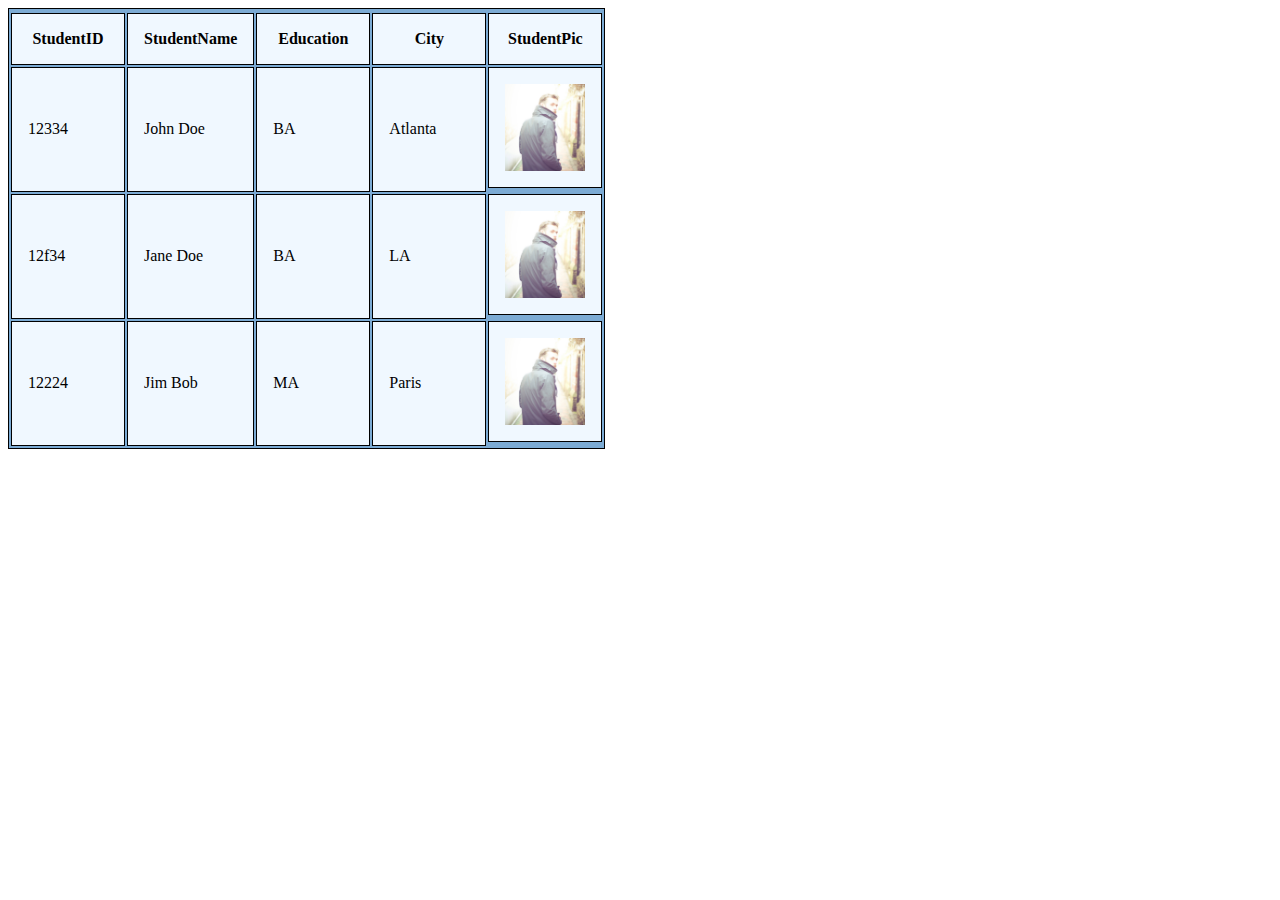
<file: Joseph/index.html>
<!DOCTYPE html>
<html lang="en">
  <head>
    <meta name="viewport" content="width=device-width, initial-scale=1.0">
    <title>title</title>
    <link rel="stylesheet" href="style.css" type=" text/css">
  </head>
  
  <body>
  

   

   
  
      
  </body>
    <script src="table.js"></script>
 
</html>
</file>
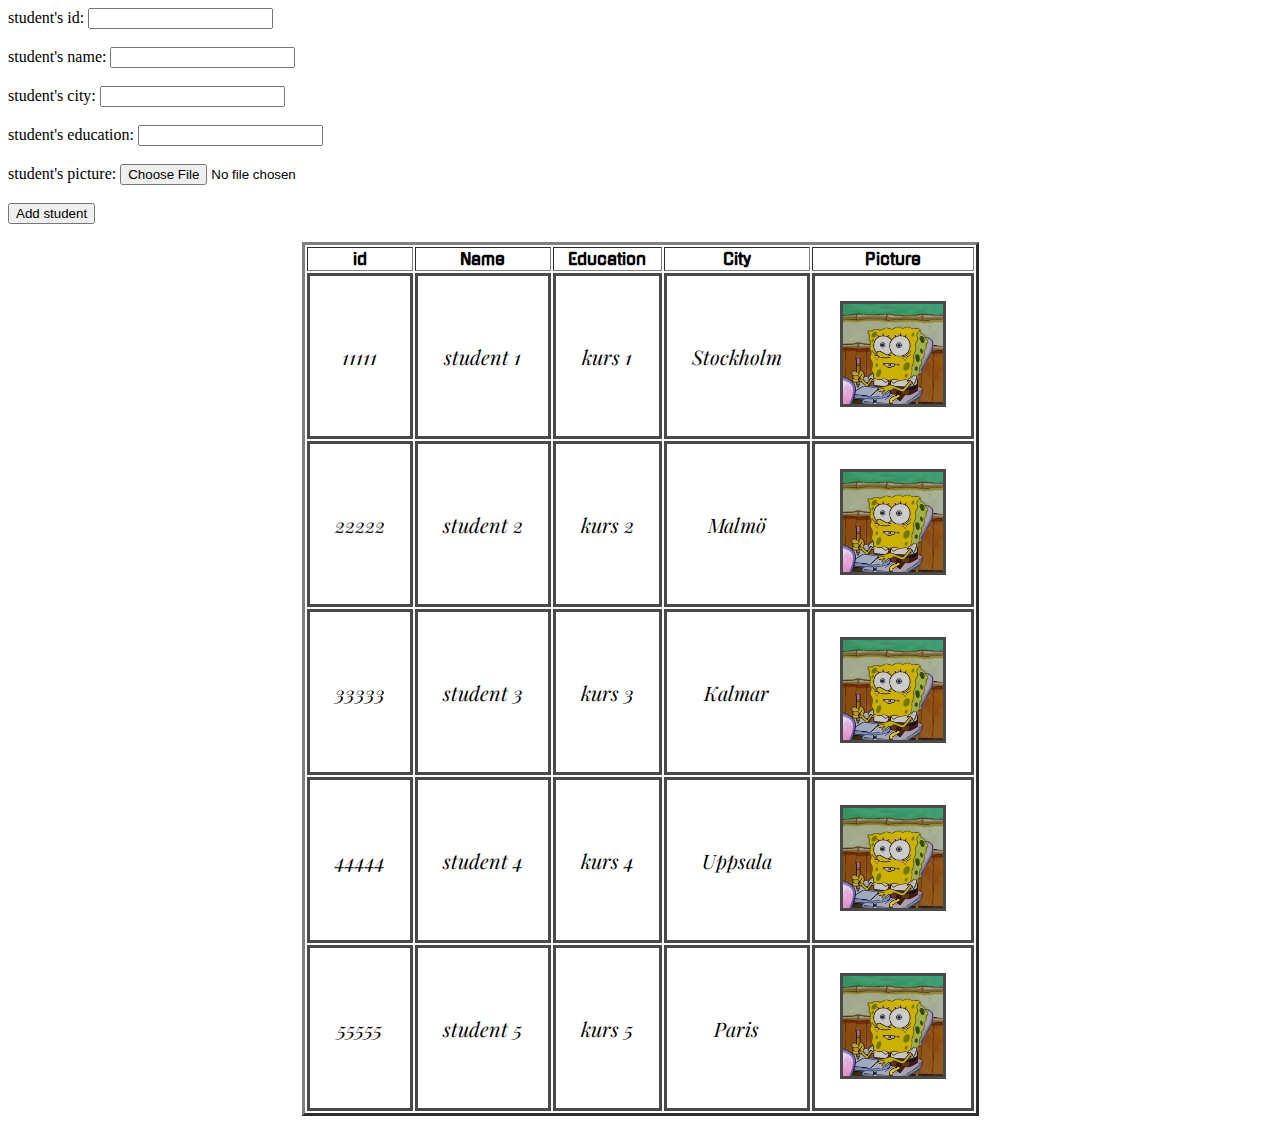
<file: Maher/index.html>
<!doctype html>
<html lang="en">

<head>
  <meta charset="utf-8">
  <title>dynamic table</title>
  <meta name="description" content="The HTML5 Herald">
  <meta name="author" content="SitePoint">
  <link rel="stylesheet" href="./style.css">
</head>

<body onload=createStudentsTable(listOfStudents);>
  student's id:
  <input type="text" name="id" id="id" />
  <br/>
  <br/> student's name:
  <input type="text" name="name" id="name" />
  <br/>
  <br/> student's city:
  <input type="text" name="city" id="city" />
  <br/>
  <br/> student's education:
  <input type="text" name="education" id="education" />
  <br/>
  <br/> student's picture:
  <!-- <input type="text" name="spic" id="spic" /> -->
  <input type="file" name="pic" id="pic">
  <br/>
  <br/>
  <button onclick="addStudent();"> Add student</button>
  <br/>
  <br/>

  <script src="./script.js"></script>
</body>

</html>
</file>
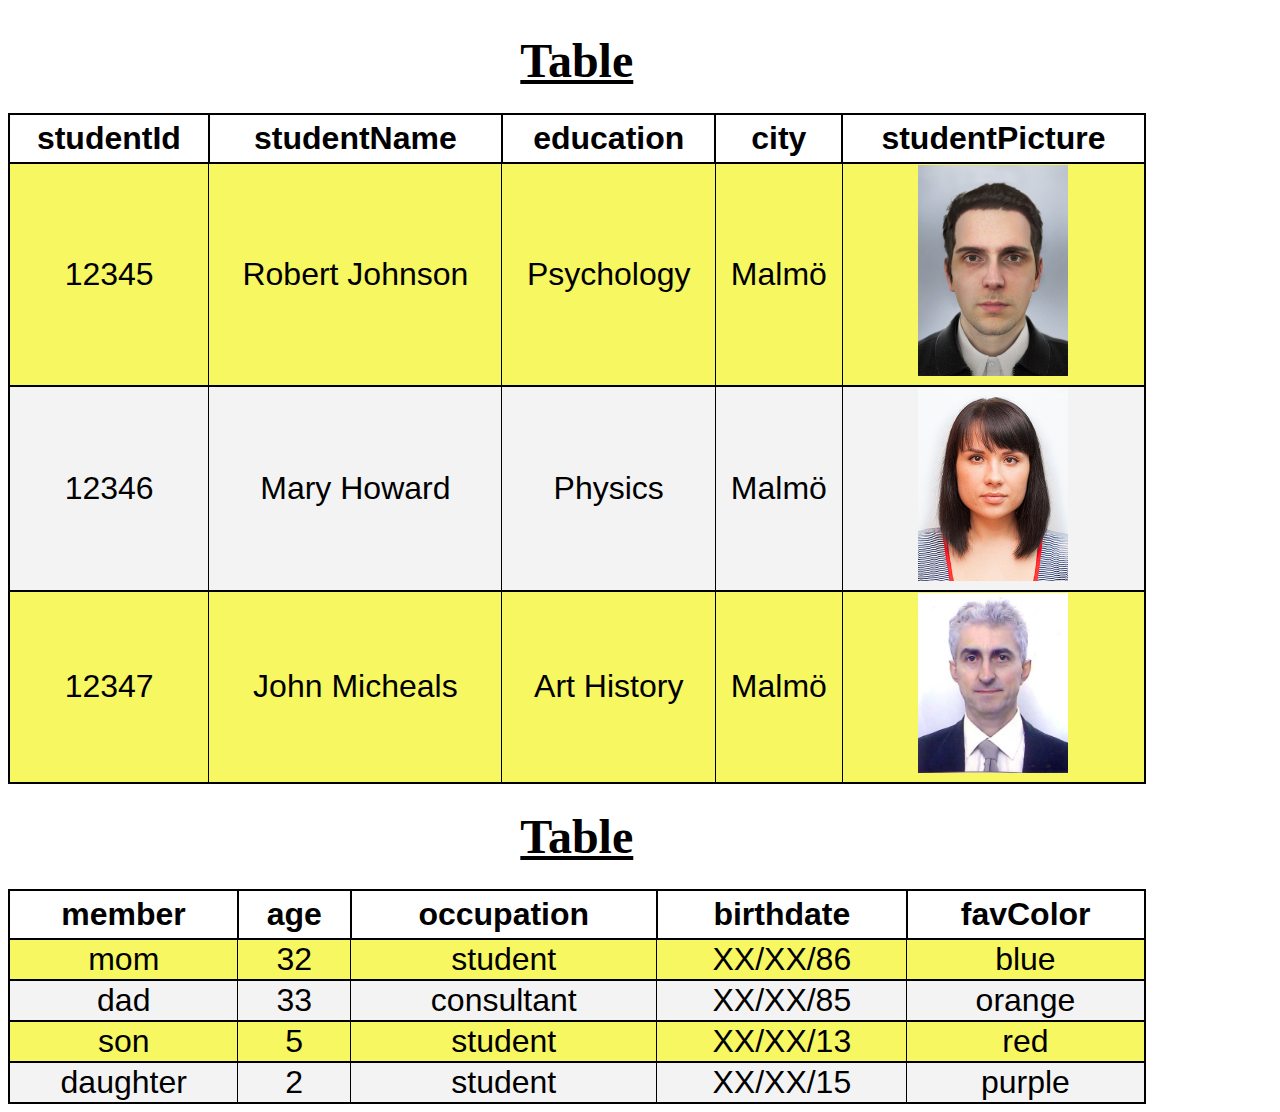
<file: Tirsa_assignment/index.html>
<!DOCTYPE HTML>
    <html>

        <head>
            <meta charset="utf-8">
            <meta name="viewport" content="width=device-width, initial-scale=1.0">
            <title>Student Table</title>
            <link rel="stylesheet" href="style.css" type=" text/css">
        </head>

        <body>

        </body>

        <script src="TirsaStudentTable.js">

        </script>

    </html>
</file>
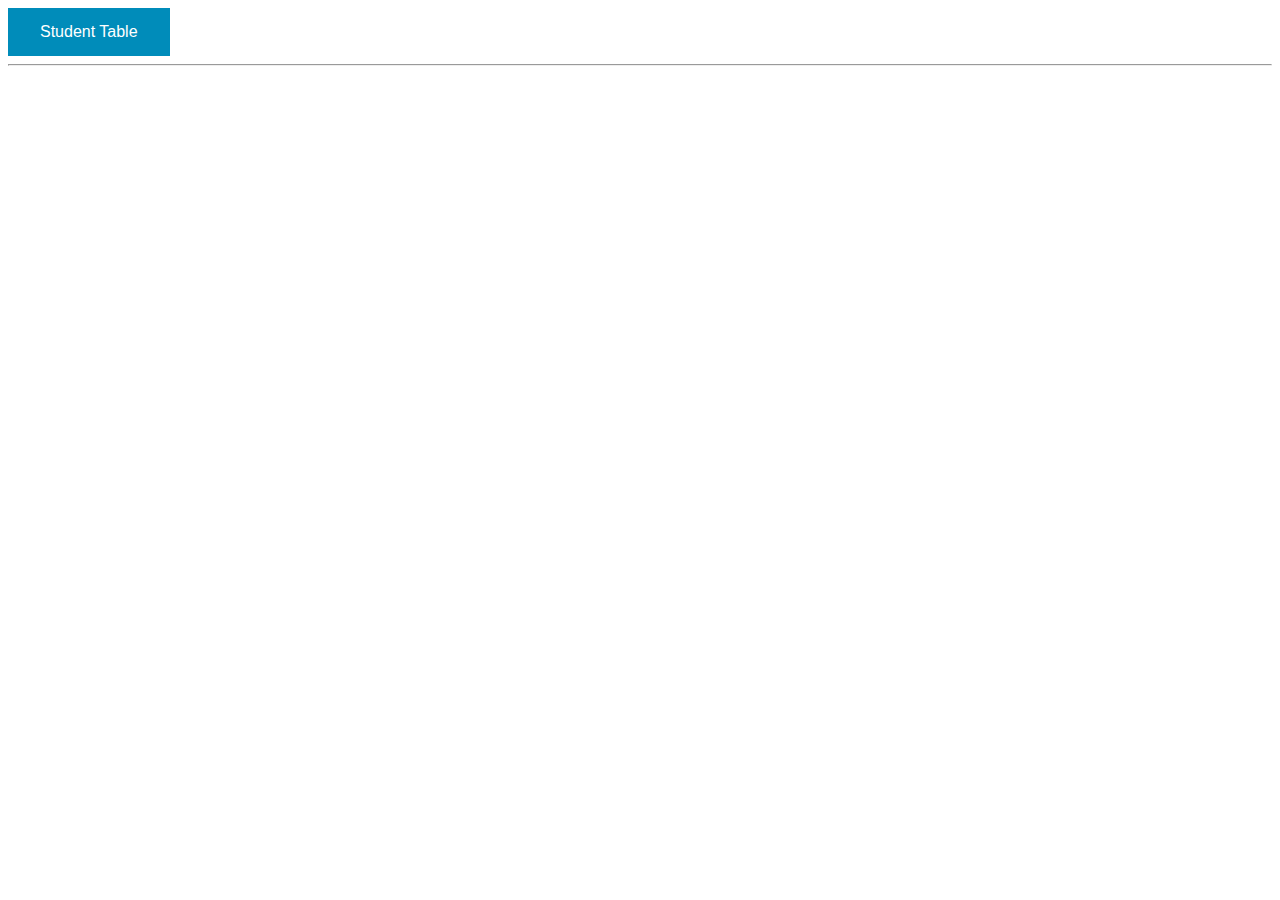
<file: Radhika/index1.html>
<!DOCTYPE HTML>
<html>

<head>
    <meta charset="utf-8">
    <meta name="viewport" content="width=device-width, initial-scale=1.0">
    <link rel="stylesheet" href="css/style.css" type=" text/css">
    
    <title>Student Information</title>

</head>

<body>
	<input type="button" value="Student Table" onclick="StudentTable()" />
<hr />
<div id="dvTable">
</div>
       

</body>

<script type="text/javascript" src="js/script1.js"></script>
</script>

</html>
</file>
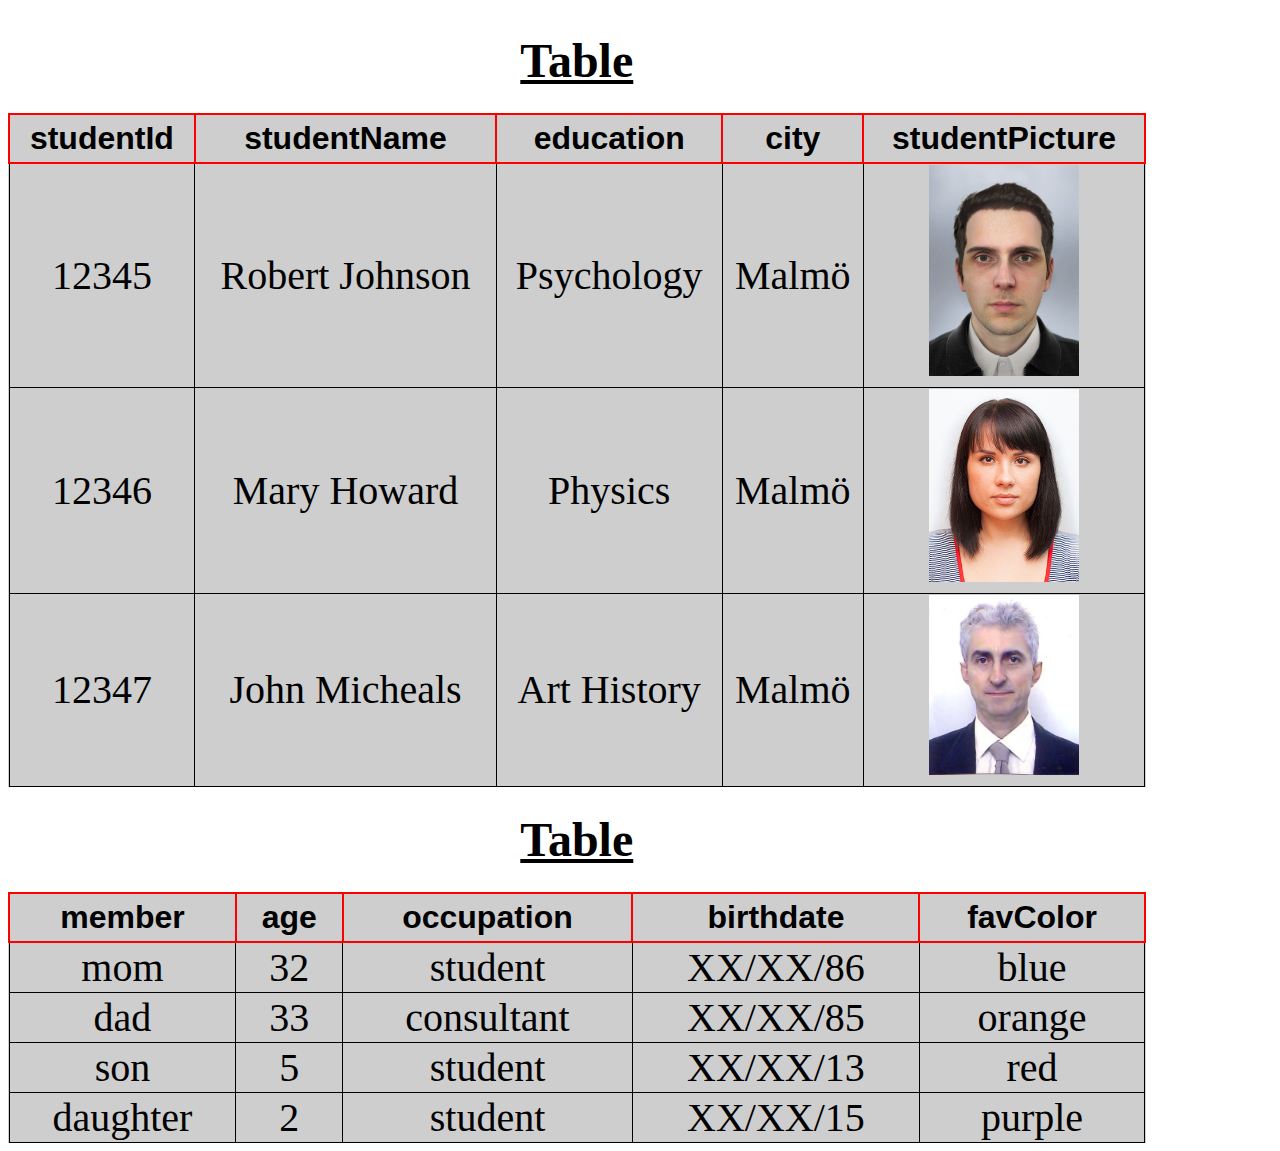
<file: Tirsa_assignment/TESTindex.html>
<!DOCTYPE HTML>
    <html>

        <head>
            <meta charset="utf-8">
            <meta name="viewport" content="width=device-width, initial-scale=1.0">
            <title>Student Table</title>
            <link rel="stylesheet" href="TESTstyle.css" type=" text/css">
        </head>
        
        
        <body></body>

            <script src="TESTstudentTable.js"></script> 
        </body>

        
    </html>
</file>
<file: Joseph/style.css>
table {
   background-color: rgb(124, 171, 212);
   border: 1px solid;

}

th, td, img {
    padding: 1em;
    border: 1px solid;
    background-color:aliceblue;
    width: 5em;
}
</file>
<file: Maher/style.css>
@import url("https://fonts.googleapis.com/css?family=Gugi");
@import url("https://fonts.googleapis.com/css?family=Playfair+Display");

body {
  background-color: rgb(255, 255, 255);
}
td {
  padding: 25px;
  border: 3px solid rgb(75, 73, 72);
  text-align: center;
}
table {
  margin: auto;
}
img {
  width: 100px;
  border-style: solid;
  border-color: rgb(75, 73, 72);
}
.style {
  font-family: playfair display;
  font-style: italic;
  font-size: 20px;
}
.heading {
  font-family: gugi;
}
</file>
<file: Tirsa_assignment/style.css>
.table{
    width:90%;
    border:1px solid;
    border-collapse:collapse;
}

.captionTitle{
    font-size:3em;
    font-weight: bold;
    padding:25px;
    text-decoration:underline;
}
.headerValues{
    font-size:2em;
    font-family:Impact, Haettenschweiler, 'Arial Narrow Bold', sans-serif;
    text-align:center;
    padding:5px;
    border:2.5px solid;
}

.newRow:nth-child(even) {
    height:25px;
    font-size:2em;
    background-color:rgb(243, 243, 243);
    border:2px solid;
}

.newRow:nth-child(odd) {
    height:25px;
    font-size:2em;
    background-color:rgb(247, 247, 97);
    border:2px solid;
}
.property {
    border:1px solid;
    font-family:Arial, Helvetica, sans-serif;
    text-align:center;
}
</file>
<file: Radhika/css/style.css>
table {
  margin:0 ;
  border: 1px solid #1C6EA4;
  background-color: #EEEEEE;
  width: 80%;
  text-align: center;
  border-collapse: collapse;
}
table td, table th {
  border: 1px solid #AAAAAA;
  padding: 3px 2px;
}
table td {
  font-size: 20px;
}
table tr:nth-child(even) {
  background: #D0E4F5;
}
table{
  background: #1C6EA4;
  background: -moz-linear-gradient(top, #5592bb 0%, #327cad 66%, #1C6EA4 100%);
  background: -webkit-linear-gradient(top, #5592bb 0%, #327cad 66%, #1C6EA4 100%);
  background: linear-gradient(to bottom, #5592bb 0%, #327cad 66%, #1C6EA4 100%);
  border-bottom: 2px solid #444444;
}
table th {
  font-size: 20px;
  font-weight: bold;
  color: #FFFFFF;
  border-left: 2px solid #D0E4F5;
}

input {
    background-color:  #008CBA;; /* Green */
    border: none;
    color: white;
    padding: 15px 32px;
    text-align: center;
    text-decoration: none;
    display: inline-block;
    font-size: 16px;
}
</file>
<file: Tirsa_assignment/TESTstyle.css>
.table{
    width:90%;
    border:1px solid;
    border-collapse:collapse;
    background-color:rgb(206, 206, 206); 
}

.captionTitle{
    font-size:3em;
    font-weight: bold;
    padding:25px;
    text-decoration:underline;
}
.headerValues{
    font-size:2em;
    font-family:Impact, Haettenschweiler, 'Arial Narrow Bold', sans-serif;
    text-align:center;
    padding:5px;
    border:2.5px solid red;
}
td{
    font-size:2.5em;
    border:1px solid black;
    text-align: center;
}
</file>
